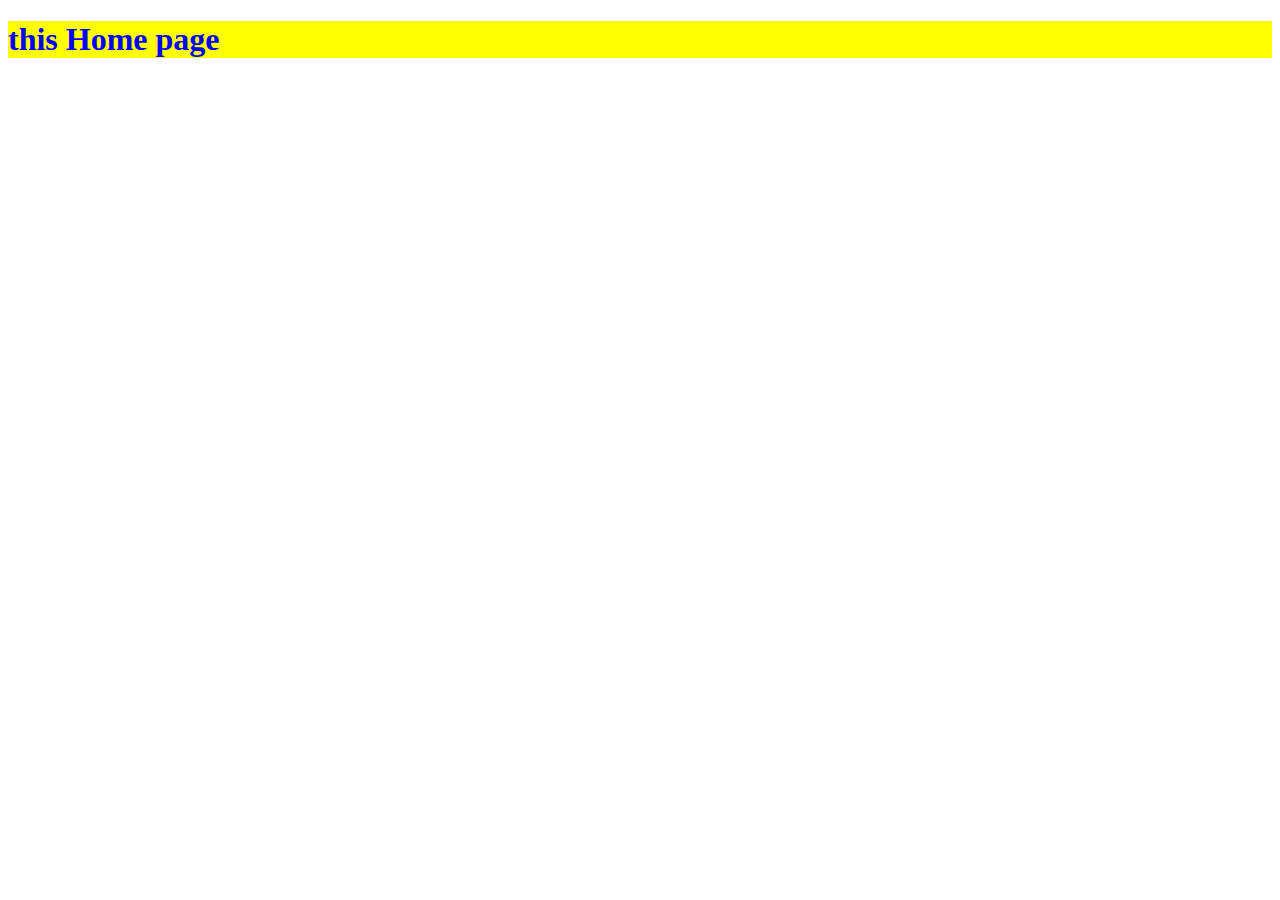
<file: index.html>
<!DOCTYPE html>
<html lang="en">
<head>
    <meta charset="UTF-8">
    <meta name="viewport" content="width=device-width, initial-scale=1.0">
    <link rel="stylesheet" href="/index.css">
    <title>Home</title>
</head>
<body>
    <h1 class="abc">this Home page</h1>
  
  
    
    
</body>
</html>
</file>
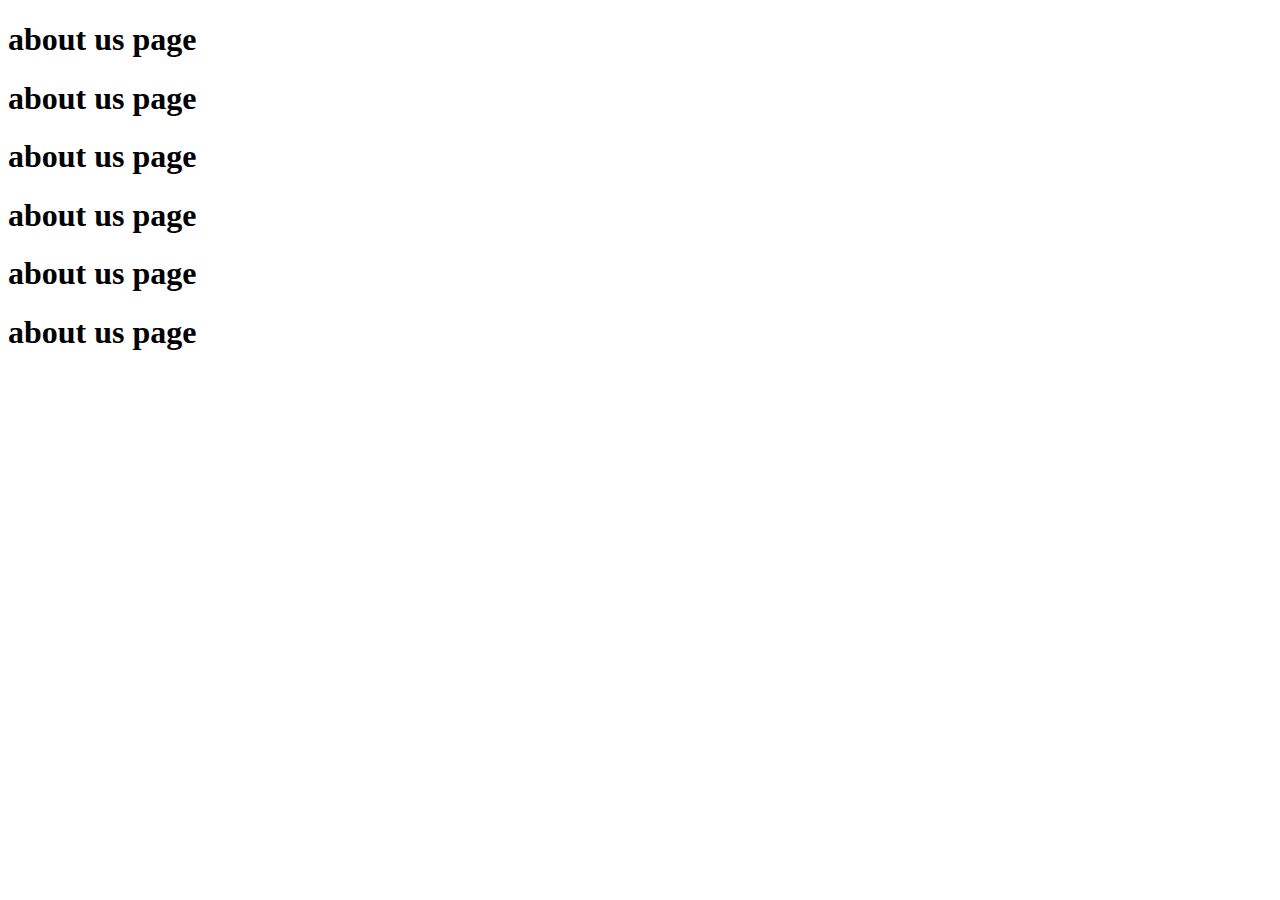
<file: about.html>
<!DOCTYPE html>
<html lang="en">
<head>
    <meta charset="UTF-8">
    <meta name="viewport" content="width=device-width, initial-scale=1.0">
    <title>Document</title>
</head>
<body>
    <h1>about us page</h1>
    <h1>about us page</h1>
    <h1>about us page</h1>
    <h1>about us page</h1>
    <h1>about us page</h1>
    <h1>about us page</h1>
</body>
</html>
</file>
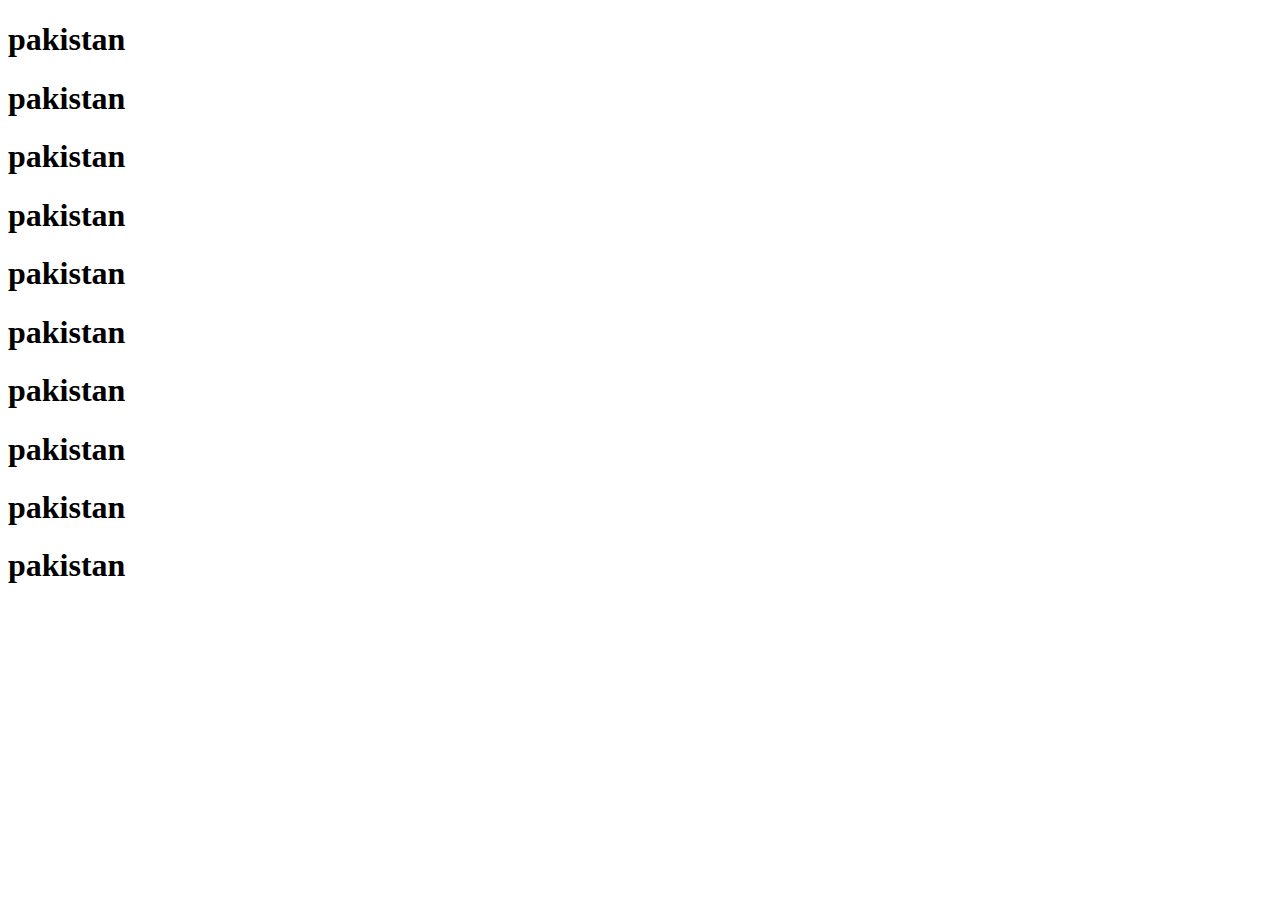
<file: main.html>
<!DOCTYPE html>
<html lang="en">
<head>
    <meta charset="UTF-8">
    <meta name="viewport" content="width=device-width, initial-scale=1.0">
    <title>Document</title>
</head>
<body>
    <h1>pakistan</h1>
    <h1>pakistan</h1>
    <h1>pakistan</h1>
    <h1>pakistan</h1>
    <h1>pakistan</h1>
    <h1>pakistan</h1>
    <h1>pakistan</h1>
    <h1>pakistan</h1>
    <h1>pakistan</h1>
    <h1>pakistan</h1>
</body>
</html>
</file>
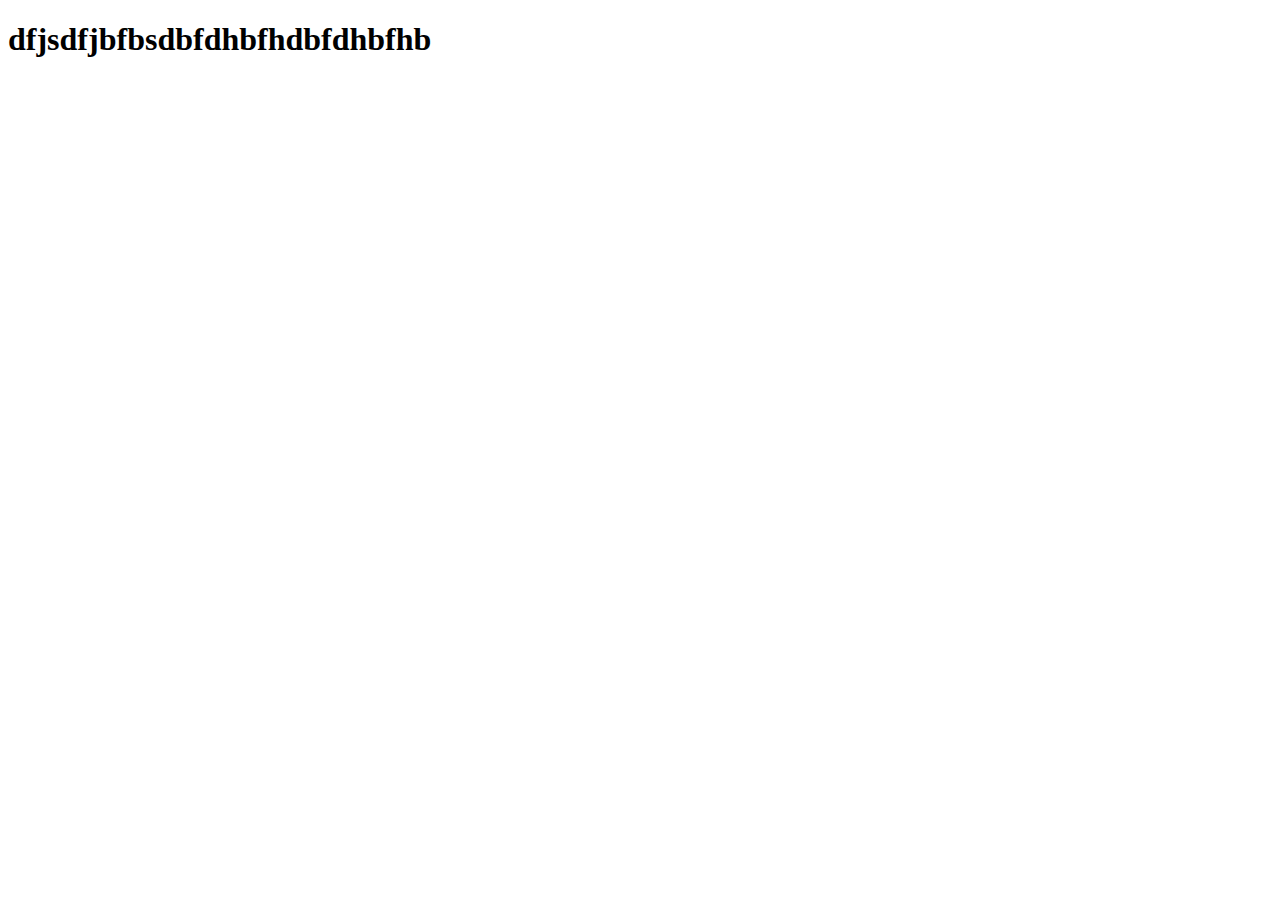
<file: new saad.html>
<!DOCTYPE html>
<html lang="en">
<head>
    <meta charset="UTF-8">
    <meta name="viewport" content="width=device-width, initial-scale=1.0">
    <title>Document</title>
</head>
<body>
    <h1>dfjsdfjbfbsdbfdhbfhdbfdhbfhb</h1>
</body>
</html>
</file>
<file: index.css>
.abc{
    background-color: yellow;
    color: blue;
}
</file>
